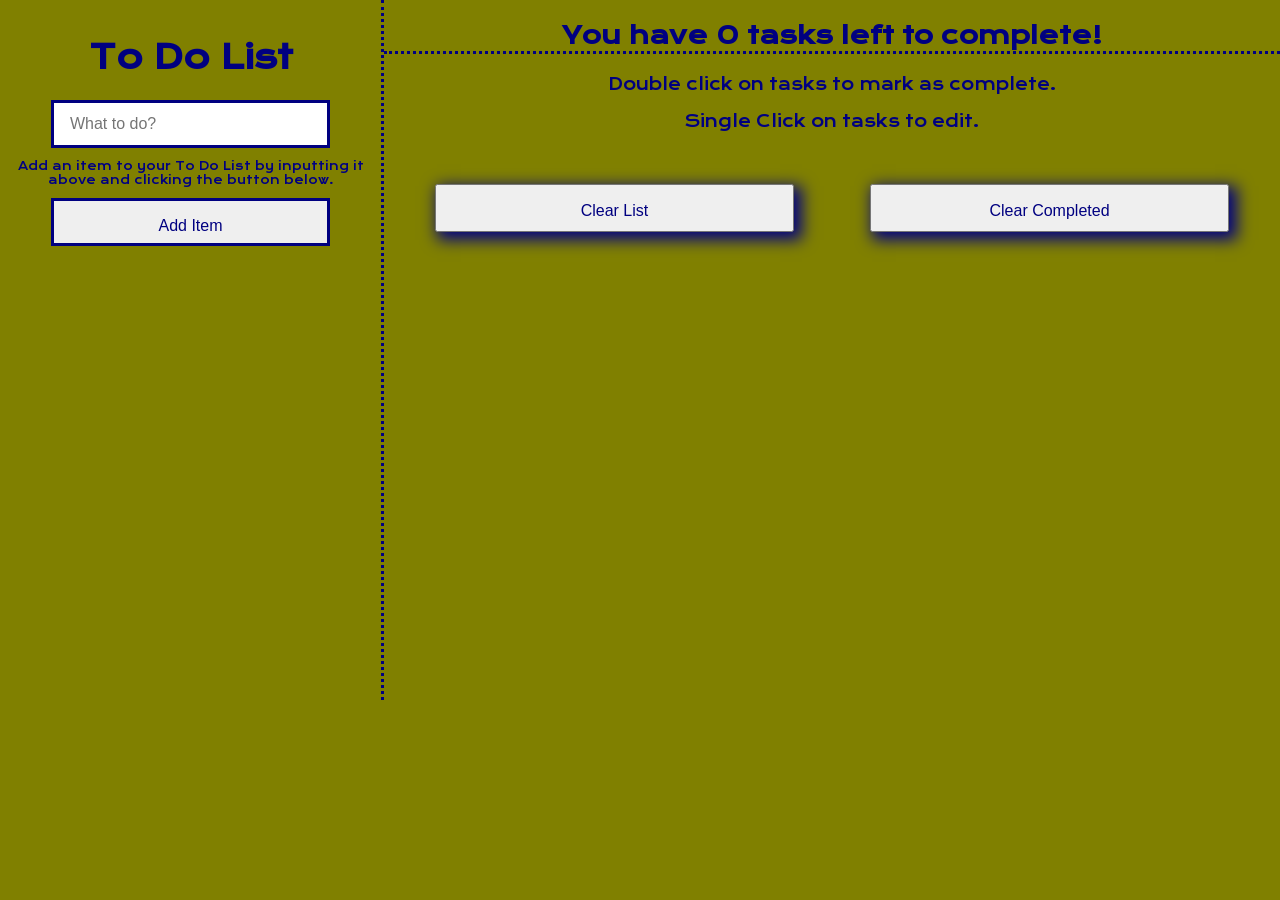
<file: index.html>
<!DOCTYPE html>
<html lang="en" dir="ltr">

  <head>
    <meta charset="utf-8">
    <title>To Do List</title>
    <link rel="stylesheet" href="css/normalize.css">
    <link rel="stylesheet" href="css/style.css">
    <link href="https://fonts.googleapis.com/css?family=Krona+One" rel="stylesheet">
  </head>

  <body>

      <header>
        <h1>To Do List</h1>
        <form id="itemInput" class="" action="index.html" method="post">
          <input id="inputItem" type="text" name="task" value="" placeholder="What to do?">
          <p>Add an item to your To Do List by inputting it above and clicking the button below.</p>
          <input id="addItem" type="submit" name="" value="Add Item">
        </form>
      </header>

      <section id="container">
        <h2>You have <span id="counter">0</span> tasks left to complete!</h2>
        <p>Double click on tasks to mark as complete.</p>
        <ul class="ul">
          <input id="edit" type="text" name="edit" value="">
        </ul>
        <p>Single Click on tasks to edit.</p>
        <button id="clearList" type="button" name="button">Clear List</button>
        <button id="clearCompl" type="button" name="button">Clear Completed</button>
      </section>
    </section>

    <script src="https://code.jquery.com/jquery-3.1.0.js"></script>
    <script type="text/javascript" src="js/main.js"></script>
  </body>

</html>
</file>
<file: css/style.css>
*{
  -moz-box-sizing: border-box; /* Firexfox */
  -webkit-box-sizing: border-box; /* Safari/Chrome/iOS/Android */
  box-sizing: border-box; /* IE */
  font-family: 'Krona One', sans-serif;
  color: navy;
}
body{
  background-color: olive;
  text-align: center;
}
header{
  width: 30%;
  float: left;
  border-right: 3px dotted navy;
  padding:1em;
  height:700px;
}
#container{
 width: 70%;
 margin: auto;
 float: right;
}
#edit{
  display: none;
}
.complete {
  text-decoration: line-through;
}
li{
  border: 1px solid gray;
  font-size: 1.7em;
  background-color: darkgray;
}
ul{
  list-style: none;
  width: 80%;
  margin: auto;
}
ul li:nth-child(even){
  opacity: .4;
}
ul li:nth-child(odd){
  opacity: .6;
}
button, input{
  width: 40%;
  padding: 1em;
  height: 3em;
  margin:4%;
  box-shadow: 5px 5px 15px 3px;
}
form{
  margin-top: 1%;
}
form p{
  font-size: .7em;
}
h2{
  border-bottom: 3px dotted navy;;
}
#inputItem, #addItem{
  width: 80%;
  margin: auto;
  border: 3px solid navy;
  border-radius: 0;
  box-shadow: 0px 0px 0px 0px;

}
@media only screen and (max-width:768px) {
  li{
    font-size: 1.1em;
  }
  #addItem{
    color: transparent;
    height: 3em;
    float: left;
    background-image: url('../images/plus.png');
    background-size: 90% 2em;
    background-repeat: no-repeat;
    background-position: center;
    position: relative;
  }
  button, input{
    width: 40%;
    padding: 5%;
    height: 4em;
    margin:2%;
    box-shadow: 5px 5px 15px 3px;
  }
  ul{
    list-style: none;
    width: 90%;
    margin:2%;
    text-align: center;
  }
}
@media (min-width: 768px) and (max-width: 1024){
  li{
    font-size: 1.4em;
  }

}

/* box-shadow: 5px 5px 15px 3px */
</file>
